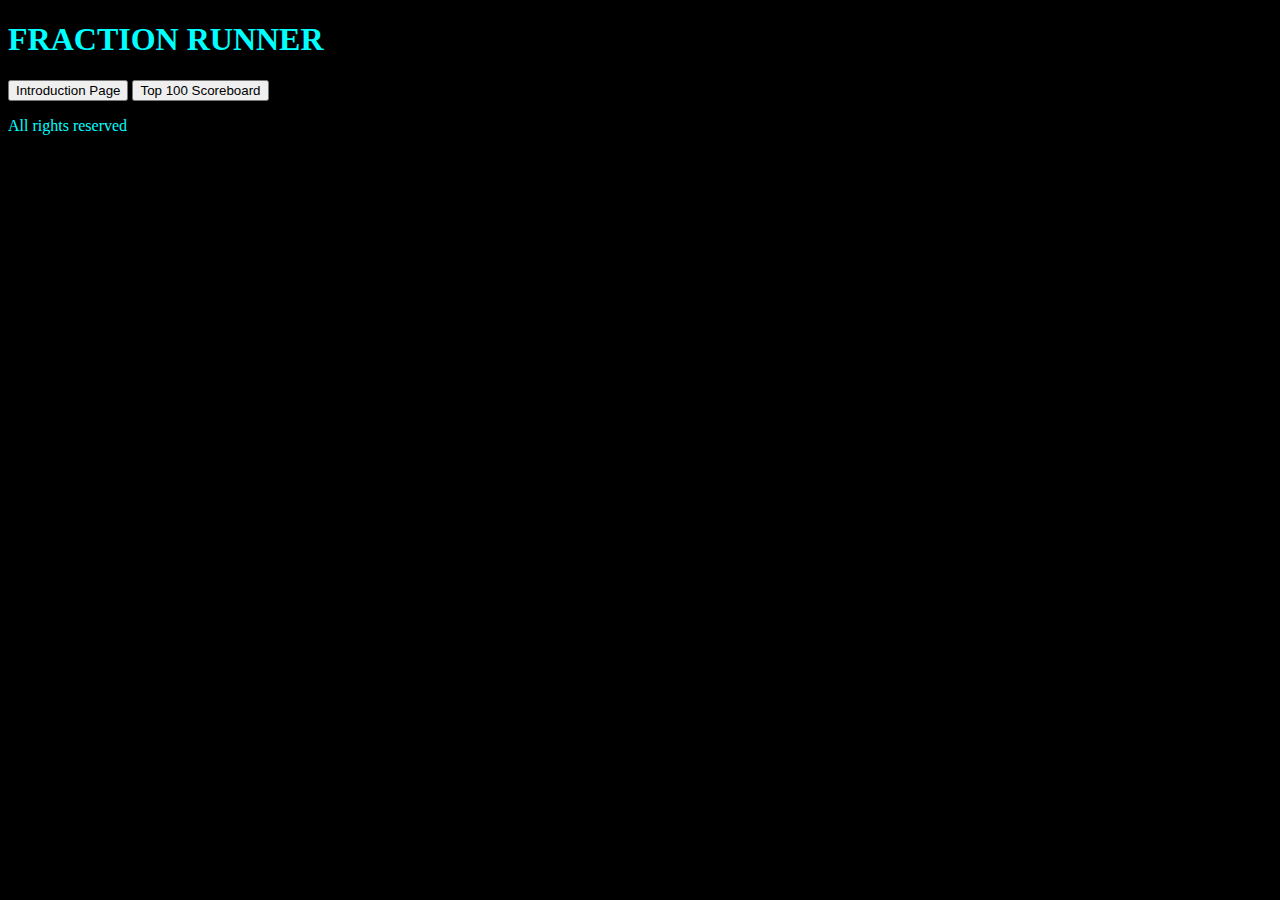
<file: codebase/webpages/Gamepage/Verysimpletemplate.html>
<!DOCTYPE html>
<html>
<head>
    <meta charset="UTF-8">
    <title>FRACTION RUNNER</title>
    <style>
        body{background-color:black;
            color: aqua;
            alignment: center;
        }
        h1{alignment: center;}
        gameborder{alignment: center;}
    </style>
</head>
<body>
    <header>
        <h1>FRACTION RUNNER</h1>
    </header>

    <gameborder>
        <gamewindow>
        </gamewindow>
    </gameborder>
    <container>
        <button>
            <link>
                Introduction Page
            </link>
        </button>
        <button>
            <link>
                Top 100 Scoreboard
            </link>
        </button>
    </container>

    <footer>
        <p>
            All rights reserved
        </p>
    </footer>
</body>
</html>
</file>
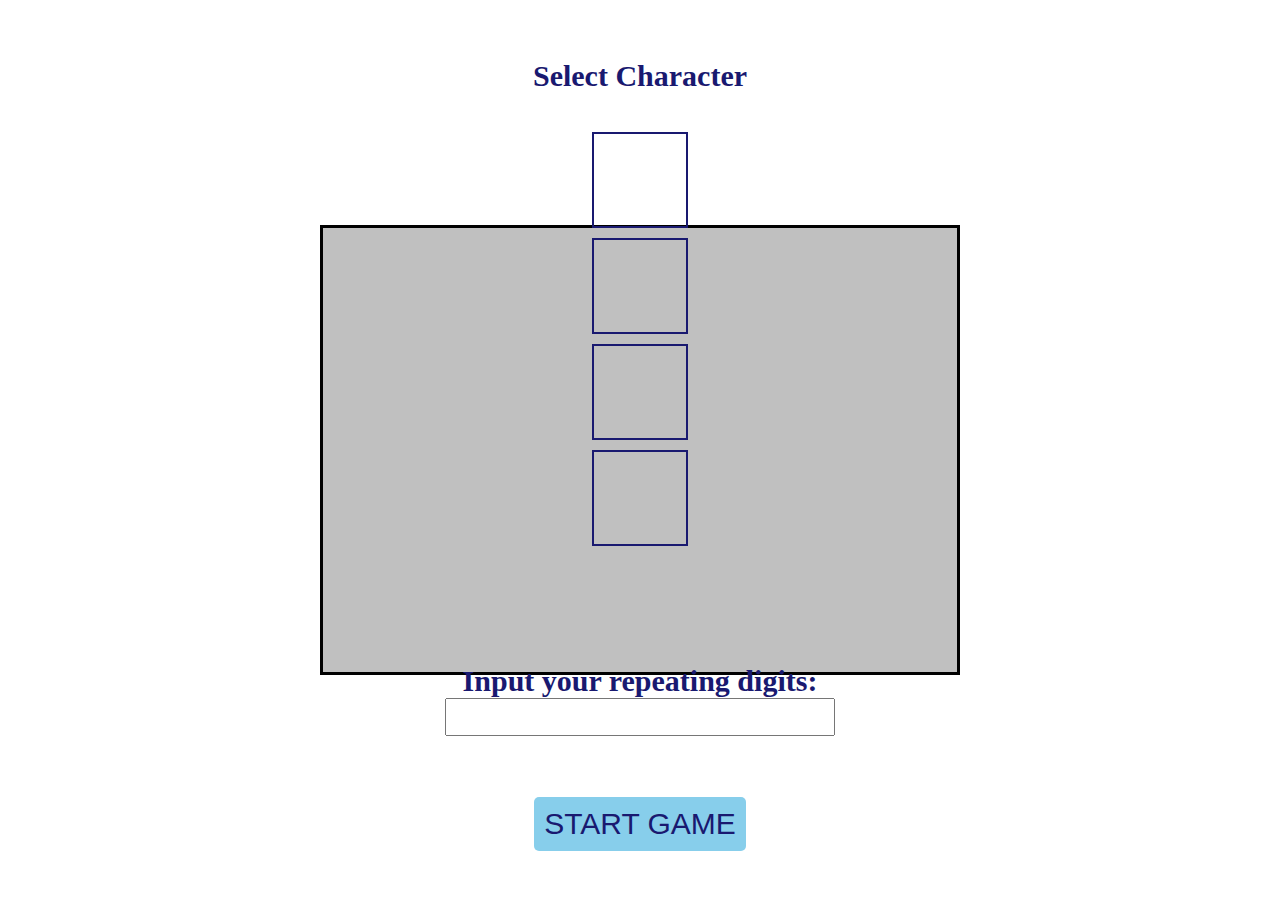
<file: tests/webpages/Gamepage/animation test build/animationtests.html>
<!DOCTYPE html>
<html lang="en">
<head>
    <meta charset="UTF-8">
    <meta http-equiv="X-UA-Compatible" content="IE=edge">
    <meta name="viewport" content="width=device-width, initial-scale=1.0">
    <title>JS Animation Test</title>
    <link rel="stylesheet" href="animationstyles.css"/>
</head>
<body>
    <!-- HTML canvas element -->
    <div id="canvas-container" class="game-container hide">
        <canvas id="canvas1"></canvas>

        <!-- game assets to be handled with load function to avoid image errors -->
        <img id="cactusImage" class="gameImg" src="../img/cactus.png">
        <img id="dinoLose0" class="gameImg" src="../img/dino-lose-0.png">
        <img id="dinoRun0" class="gameImg" src="../img/dino-run-0.png">
        <img id="dinoRun1" class="gameImg" src="../img/dino-run-1.png">
        <img id="dinoStationary0" class="gameImg" src="../img/dino-stationary-0.png">
        <img id="dinoDuck0" class="gameImg" src="../img/dino-duck-0.png">
        <img id="dinoDuck1" class="gameImg" src="../img/dino-duck-1.png">
        <img id="ground" class="gameImg" src="../img/ground.png">
    </div>

    <!-- input for number string -->
    <div id="start-container" class="popup options">
        <h3>Select Character</h3>
        <div class="character-select">
        </br>
            <div class="char-image"></div>
            <div class="char-image"></div>
            <div class="char-image"></div>
            <div class="char-image"></div>
        </br>
        </div>
    </br>
        <div class="num-input">
            <label for="rep-digits" class="num-input">
                <h3>Input your repeating digits:</h3>
            </label>
                <input type="number" name="rep-digits" id="user-num" class="user-num-input">
                <p id="invalid-num" class="invisible">Please enter a nonzero number with 1 to 9 digits.</p>
        </br>
                <button id="game-start">START GAME</button>
        </div>
    </div>

    <script type= "module" src="modules/main.js"></script>
</body>
</html>
</file>
<file: tests/webpages/Gamepage/animation test build/animationstyles.css>
* {
    margin: 0;
    padding: 0;
    box-sizing: border-box;
    font-size: 30px;
    color: midnightblue;
}

button {
    padding: 10px;
    border-radius: 5px;
    background: skyblue;
    border: none;
    outline: none;
    transition: 0.1s;
    cursor: pointer;
}

button:hover {
    transform: scale(1.1);
    background: navy;
    color: white;
}

#canvas1 {
    border: 5px solid black;
    position: absolute;
    top: 50%;
    left: 50%;
    transform: translate(-50%, -50%);
    width: 960px;
    height: 540px;
    /* cursor: pointer; */
}

.gameImg {
    display: none;
}

.popup {
    background-color: silver;
    position: absolute;
    top: 50%;
    left: 50%;
    transform: translate(-50%, -50%);
    width: 50%;
    height: 50%;
    border: 3px black solid;
    display: flex;
    flex-direction: column;
    align-items: center;
    justify-content: center;
    font-size: 2em;
    padding-top: 20px;
    padding-bottom: 20px;
}

h3 {
    position: relative;
    margin-top: 10px;
}

.character-select {
    width: 100%;
    display: flex;
    flex-direction: column;
    text-align: center;
    justify-content: center;
    align-items: center;
}

.characters {
    flex-direction: row;
}

.char-image {
    width: 96px;
    height: 96px;
    padding: 1px;
    border: 2px solid midnightblue;
    flex-direction: row;
    align-items: center;
    justify-content: center;
    margin: 5px;
    cursor: pointer;
}

.selected {
    border: 4px solid white;
}

.num-input {
    display: flex;
    flex-direction: column;
    justify-content: center;
    align-items: center;
}

#invalid-num, #no-char-selected {
    color: red;
    font-size: 24px;
}

.invisible {
    visibility: hidden;
}

.error {
    outline: none;
    border: 2px solid red;
}

.hide { /*can be toggled on and off; gameImg should NOT be toggled, will be displayed using JS*/
    display: none;
}
</file>
